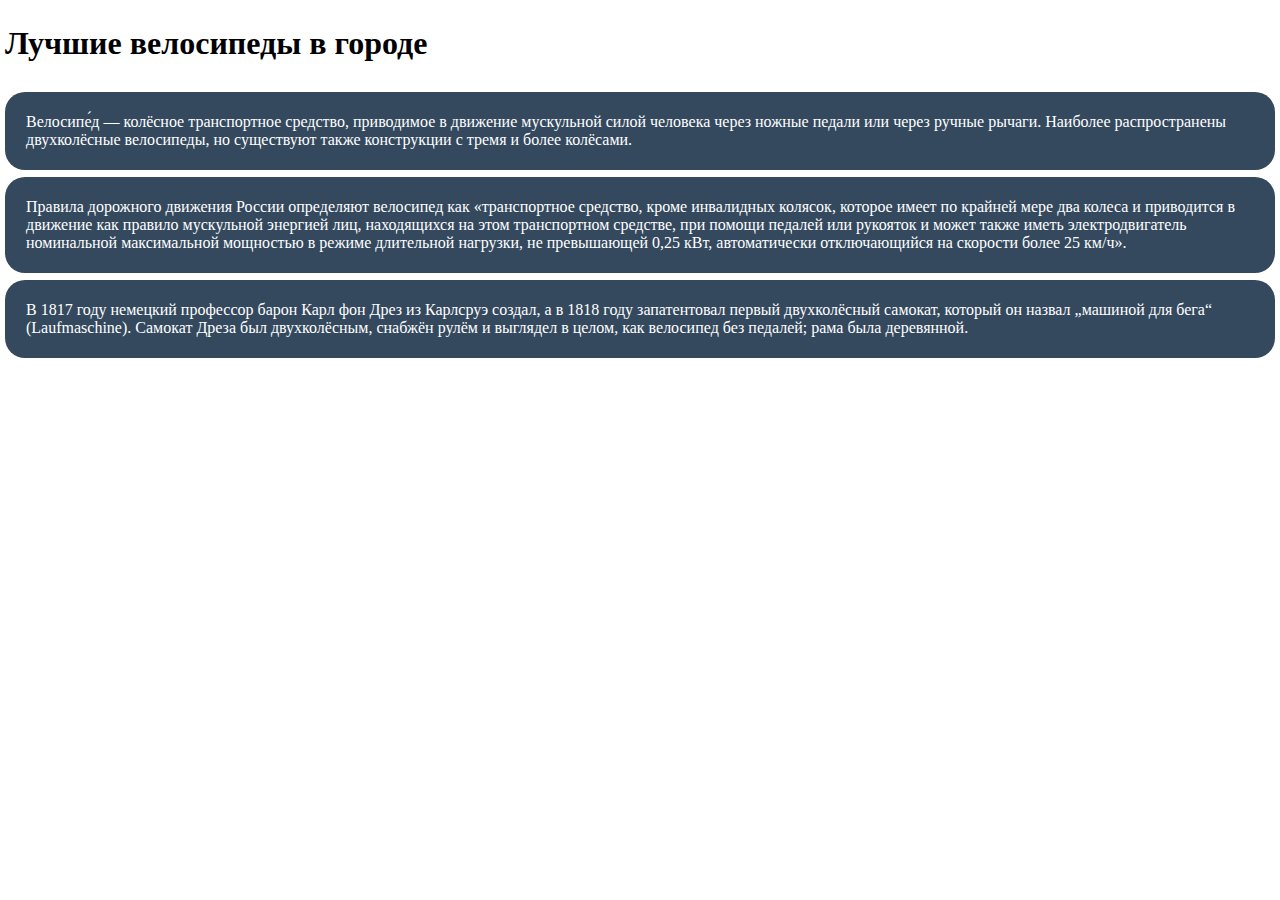
<file: homework_1/index.html>
<!DOCTYPE html>
<html lang="en">
<head>
    <meta charset="UTF-8">
    <meta name="viewport" content="width=device-width, initial-scale=1.0">
    <title>Document</title>
    <link rel="stylesheet" href="css/style.css">
</head>
<body>
    <!-- <p> dkpsoKFOIEJIEHIGHEIGNEJFOEFJOEFLE </p>
    <a href="#"> link </a> -->  

    <h1>Лучшие велосипеды в городе</h1>

    <div class="post_block">
        <p>   Велосипе́д — колёсное транспортное средство, приводимое в движение мускульной силой человека через ножные педали или через ручные рычаги. Наиболее распространены двухколёсные велосипеды, но существуют также конструкции с тремя и более колёсами.
        </p>
    </div>

    <div class="post_block">
        <p> Правила дорожного движения России определяют велосипед как «транспортное средство, кроме инвалидных колясок, которое имеет по крайней мере два колеса и приводится в движение как правило мускульной энергией лиц, находящихся на этом транспортном средстве, при помощи педалей или рукояток и может также иметь электродвигатель номинальной максимальной мощностью в режиме длительной нагрузки, не превышающей 0,25 кВт, автоматически отключающийся на скорости более 25 км/ч». </p>
    </div>

    <div class="post_block">
        <p> В 1817 году немецкий профессор барон Карл фон Дрез из Карлсруэ создал, а в 1818 году запатентовал первый двухколёсный самокат, который он назвал „машиной для бега“ (Laufmaschine). Самокат Дреза был двухколёсным, снабжён рулём и выглядел в целом, как велосипед без педалей; рама была деревянной. </p>
    </div>

    
</body>
</html>
</file>
<file: homework_1/css/style.css>
* {
    margin: 0;
    padding: 0;
}


body {
    padding: 5px;
}



.post_block {
    background-color: #34495E;
    border-radius: 20px;
    padding: 21px;
    margin-bottom: 7px;

}

p {
    color: white;
}

h1 {
    margin-bottom: 30px;
    margin-top: 20px;
}
</file>
